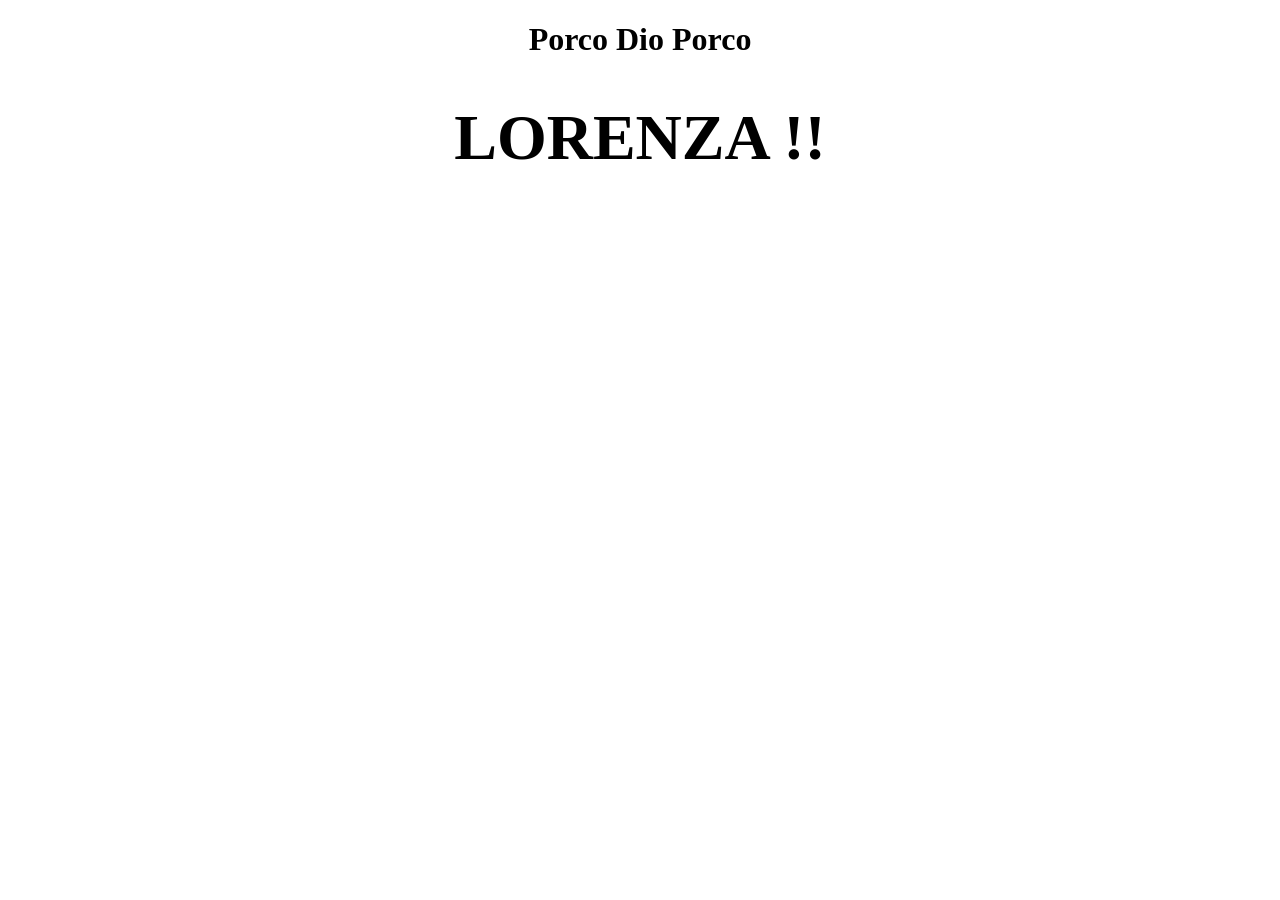
<file: index.html>
<!DOCTYPE html>
<html lang="en">
<head>
    <meta charset="UTF-8">
    <meta name="viewport" content="width=device-width, initial-scale=1.0">
    <title>Document</title>
</head>
<body>
    
    <h1 style="text-align: center ;"> Porco Dio Porco</h1>
    <h1 style="text-align: center; font-size: 400%;"> LORENZA !!</h1>
</body>
</html>
</file>
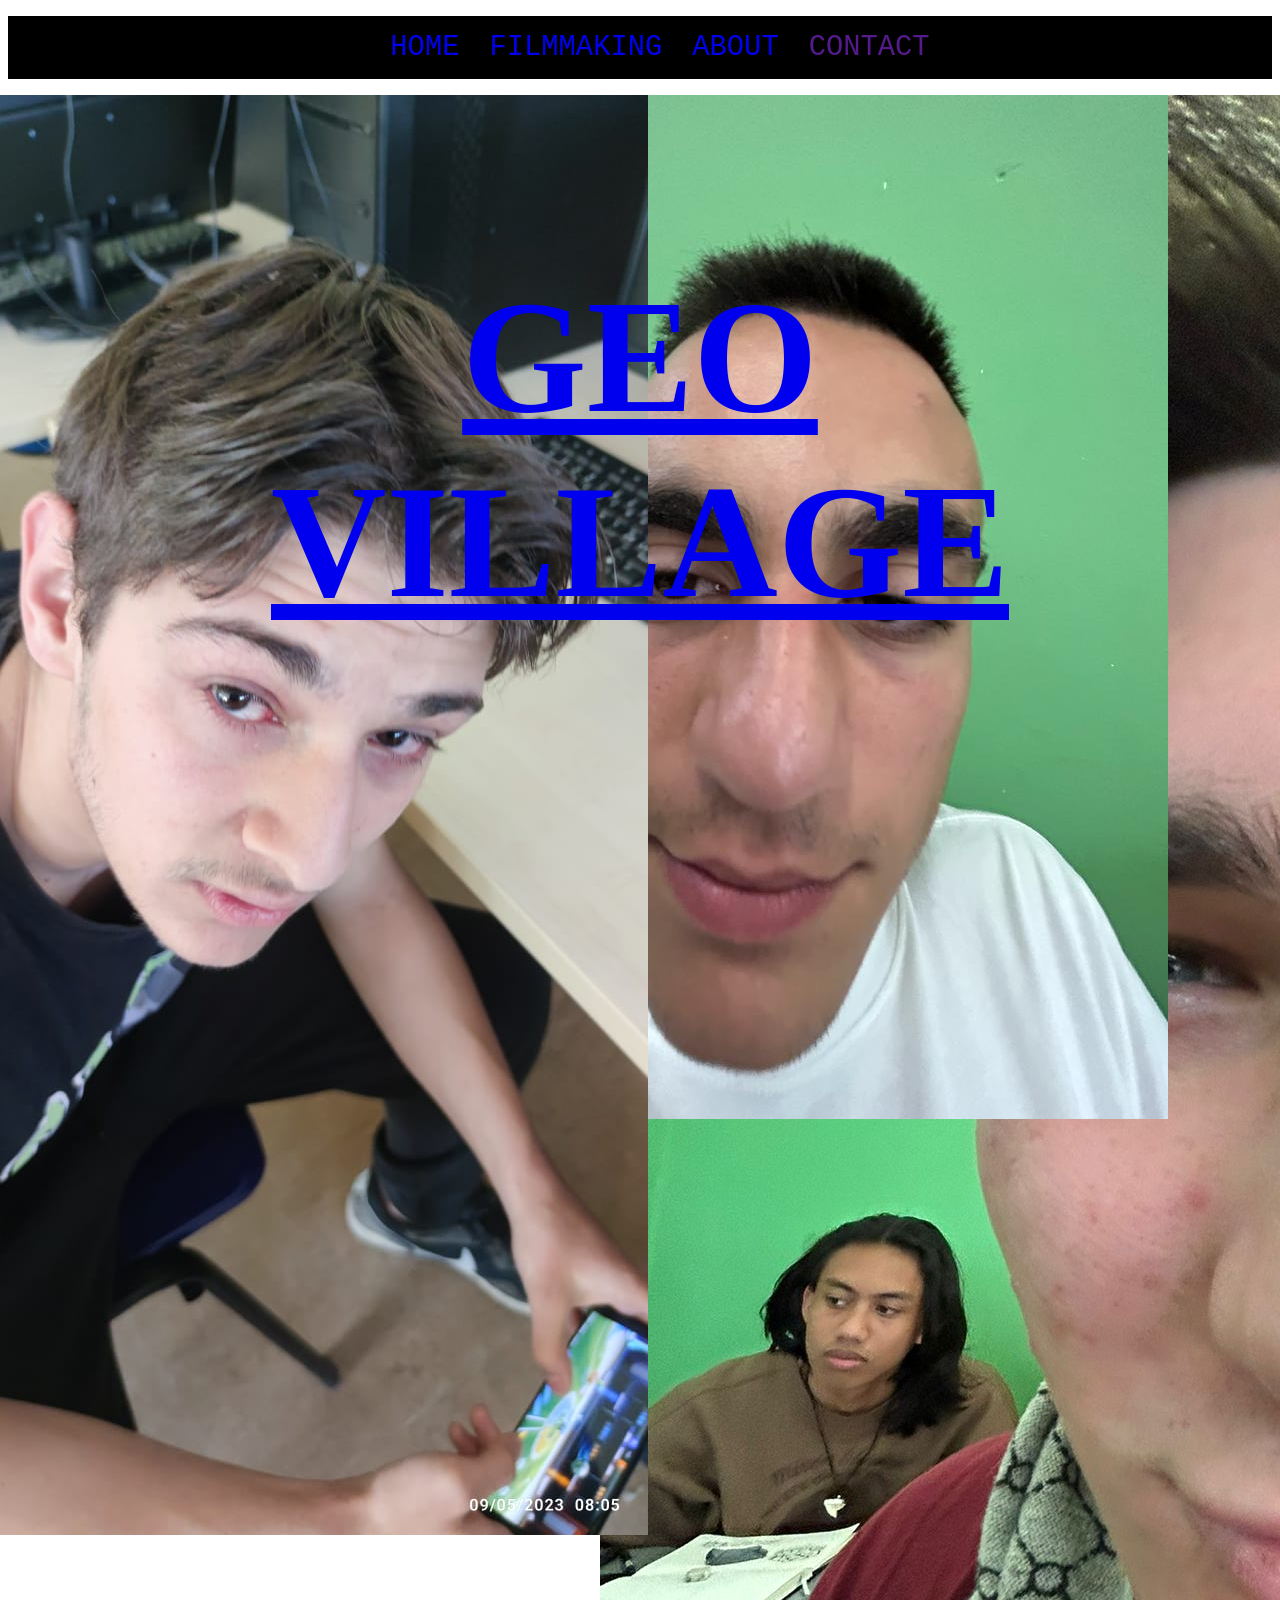
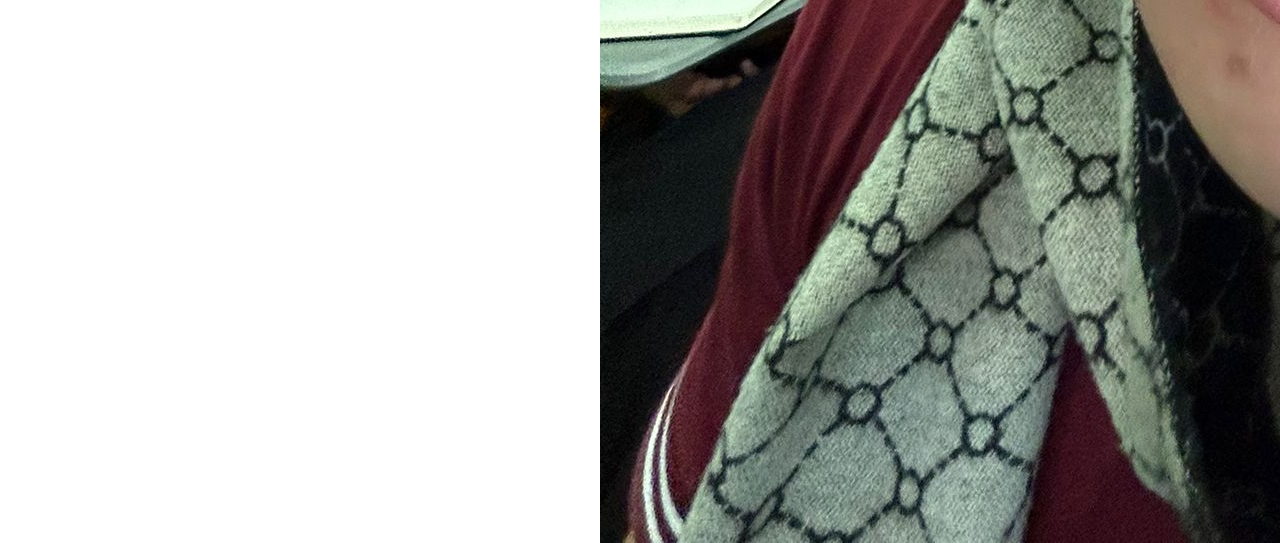
<file: about.html>
<!DOCTYPE html>
<html lang="en">
<head>
    <meta charset="UTF-8">
    <meta name="viewport" content="width=device-width, initial-scale=1.0">
    <title>Document</title>
    <link rel="stylesheet" href="index.css">
</head>
<body style="font-family: 'Courier New', Courier, monospace; ">
    
<!--     
    <div id="bar" class="overlay"></div> -->
        <ul id="barra" style=" background-color: black;">
            <li class="elemento-barra"> 
                <a class="testo1" href="index.html"> HOME </a>
        </li>
        <li class="elemento-barra">
            <a class="testo1" href="filmmaking.html"> FILMMAKING </a>
        </li>
        <!-- <li class="elemento-barra">
            <a class="testo1" href=""> MUSIC </a>
        </li>
        <li class="elemento-barra" >
            <a class="testo1" href=""> COMPUTER SCIENCE </a>
        </li> -->
        <li class="elemento-barra">
            <a class="testo1" href="about.html"> ABOUT </a>
        </li>
        <li class="elemento-barra">
            <a class="testo1" href=""> CONTACT </a>
        </li>
    </ul>
    
</nav>
    <img src="img/vid8.jpg" alt="" style=" position: absolute; left: 0; z-index: -1;">
    <img src="img/vid9.jpg" alt="" style="position: absolute ; left: 400px; z-index:-2;">
    <img src="img/vid10.jpg" alt="" style="position: absolute ; left: 600px; z-index:-3;">
<script src="background.js"> </script>
    <div id="EVERYTHING" class="overlay"></div>
     <a href="https://chat.whatsapp.com/Iz7rn2SV0hM9d2OTmYX9Hu" class=" elemento-barra">
         <h1  class="titolo" style="font-size: 1000%; opacity: 100%;z-index: 4;">
            GEO <br> VILLAGE 
        </h1>
    </a> 
        

</body>
</html>
</file>
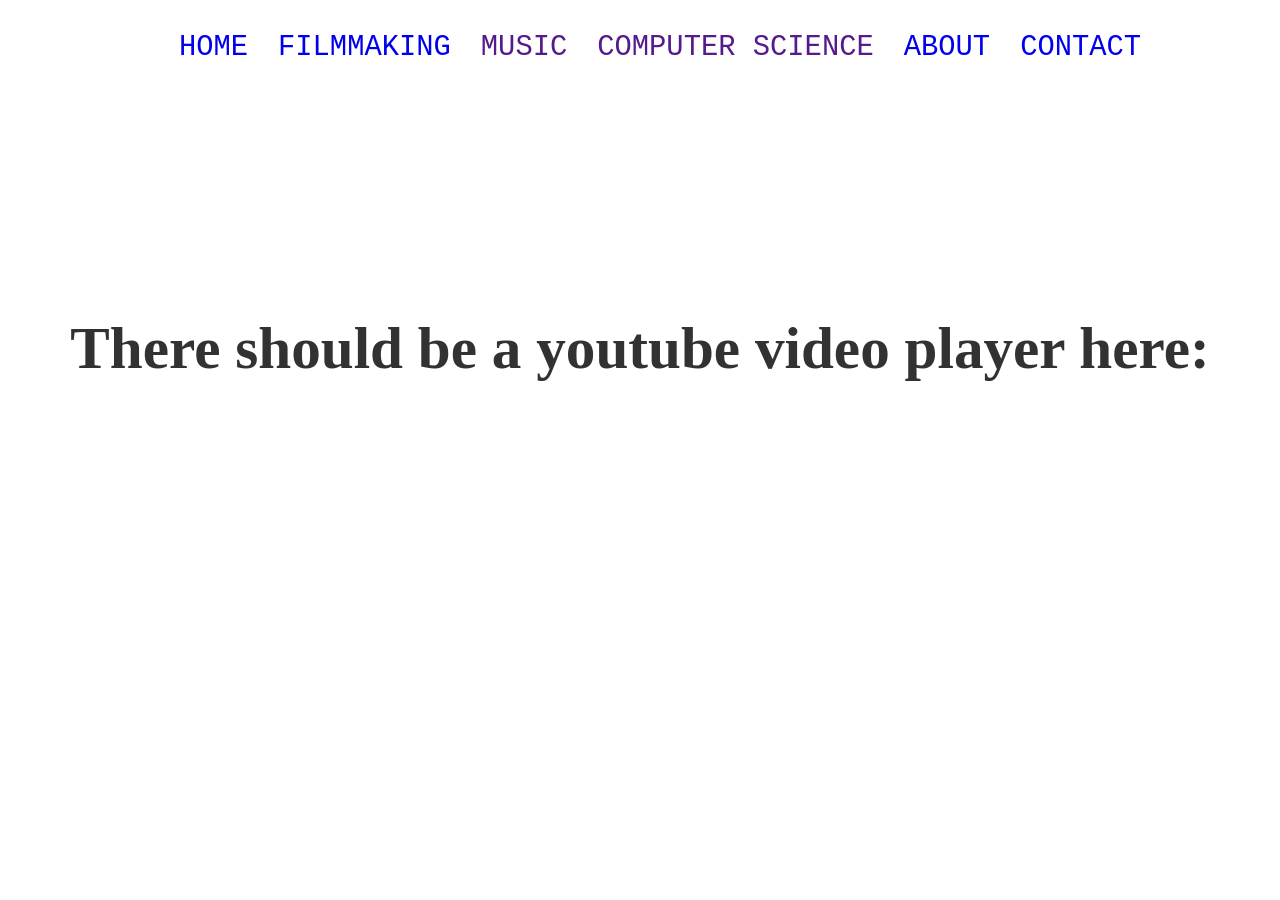
<file: filmmaking.html>
<!DOCTYPE html>
<html lang="en">
<head>
    <meta charset="UTF-8">
    <meta name="viewport" content="width=device-width, initial-scale=1.0">
    <title>Document</title>
    <link rel="stylesheet" href="/index.css">
</head>
<body style="font-family: 'Courier New', Courier, monospace;">
    
<!--     
    <div id="bar" class="overlay"></div> -->
        <ul id="barra">
            <li class="elemento-barra"> 
                <a class="testo1" href="/index.html "> HOME </a>
        </li>
        <li class="elemento-barra">
            <a class="testo1" href="filmmaking.html"> FILMMAKING </a>
        </li>
         <li class="elemento-barra">
            <a class="testo1" href=""> MUSIC </a>
        </li>
        <li class="elemento-barra" >
            <a class="testo1" href=""> COMPUTER SCIENCE </a>
        </li> 
        <li class="elemento-barra">
            <a class="testo1" href="about.html"> ABOUT </a>
        </li>
        <li class="elemento-barra">
            <a class="testo1" href="https://chat.whatsapp.com/Iz7rn2SV0hM9d2OTmYX9Hu"> CONTACT </a>
        </li>
    </ul>
    
</nav>
    <video id="video" class="background" src="/img/vid2.mp4"   muted autoplay></video>
    <script src="/background.js"> </script>
    <div id="EVERYTHING" class="overlay"></div>
    <h1  class="titolo">
        There should be a youtube video player here:  
    </h1>


</body>
</html>
</file>
<file: index.css>
#barra{
    display: flex;
    flex-direction: row;
    justify-content: center;
    text-align: center;
}

.elemento-barra{
    padding: 15px;
    list-style: none;

}

.testo1{
    text-decoration: none;
    font-family: 'Courier New', Courier, monospace;
    font-size: 180%;
    text-align: center;
}

.titolo{
    font-family: ' Calibri';
    opacity: 80%;
    text-align: center;
    font-size: 370%;
    height: 460px;
    display: flex;
    flex-direction: column;
    justify-content: center;
}


.background{
   position: absolute;
    top: 0;
    left: 0;
    width: 100%;
    height: 100%;
    object-fit: cover;
    z-index: -2;
        
}

.overlay {
    position: absolute;
    justify-content: center;
    width: 100%;
    z-index: -1;
 }
 /*
#bar{
    top: 0px;
    height: 100px;
    width: 100%;
    border-radius: 50%;
    background: rgba(255, 255, 255, 0.1);
} */
#EVERYTHING{
    top: 250px;
    width: 100%;
    height: 200px;
    /* background: rgba(255, 255, 255, 0.1); */
}
</file>
